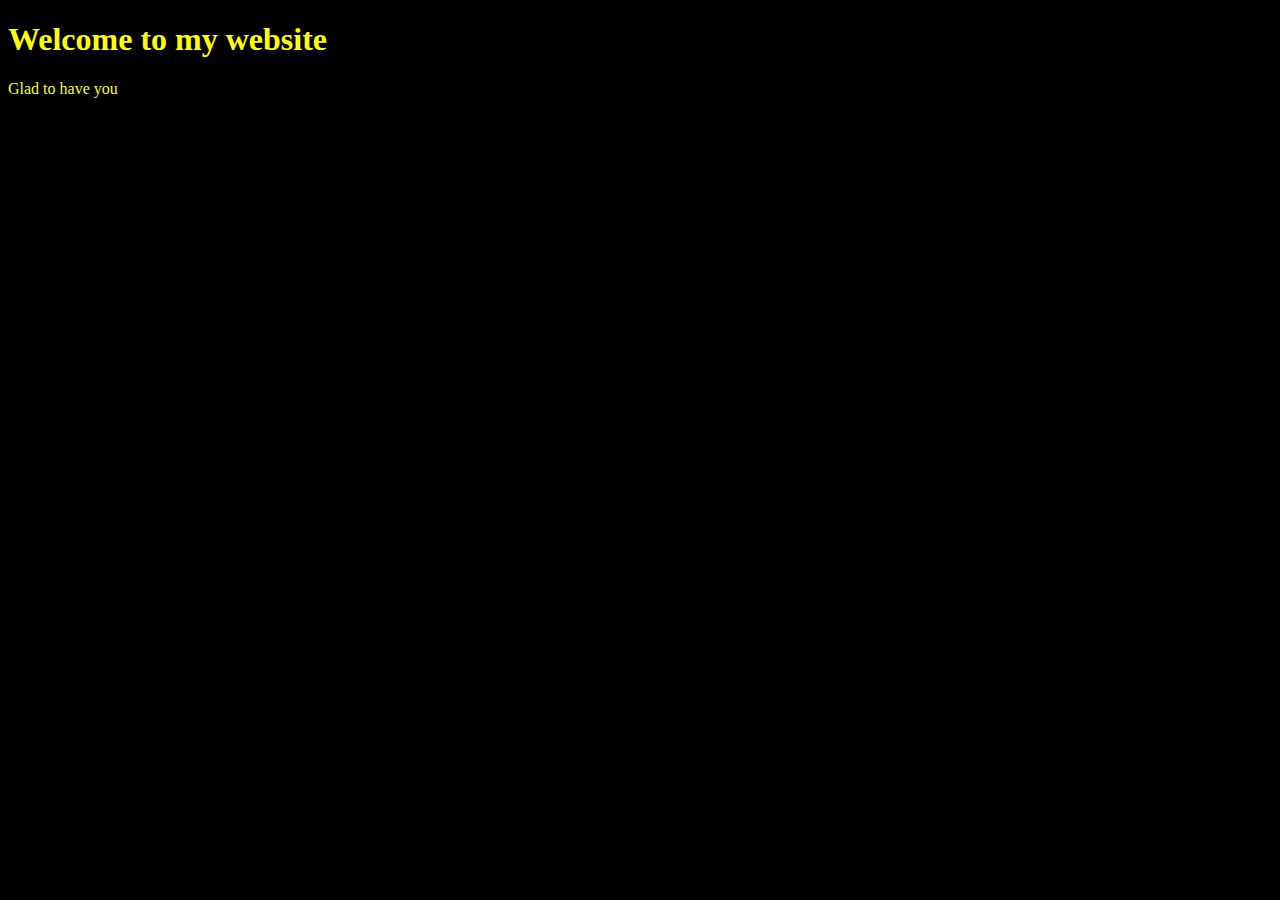
<file: unit1/index.html>
<!DOCTYPE html>
<html>
	<head>

		<link rel="stylesheet" type="text/css" href="css/style.css">

		<title>DJ LadyFace </title>	

	</head>

	<body>
			<h1>Welcome to my website</h1>
			<p>	Glad to have you </p>
	</body>
</html>
</file>
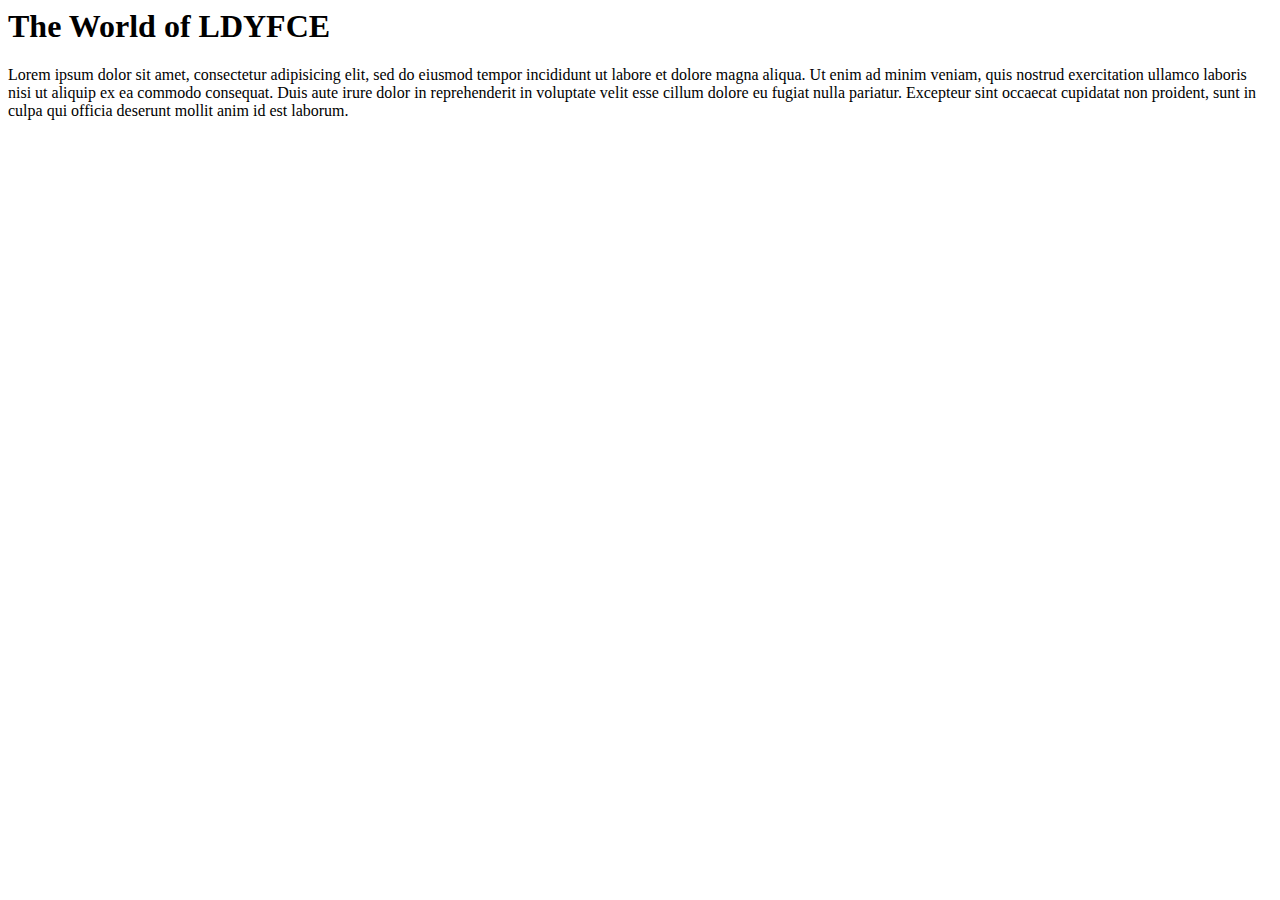
<file: unit_3/index.html>
<html>
<head>
	<title>DJ LadyFace aka LDYFCE</title>
</head>
<body>
	<h1>The World of LDYFCE</h1>
	<p>Lorem ipsum dolor sit amet, consectetur adipisicing elit, sed do eiusmod
	tempor incididunt ut labore et dolore magna aliqua. Ut enim ad minim veniam,
	quis nostrud exercitation ullamco laboris nisi ut aliquip ex ea commodo
	consequat. Duis aute irure dolor in reprehenderit in voluptate velit esse
	cillum dolore eu fugiat nulla pariatur. Excepteur sint occaecat cupidatat non
	proident, sunt in culpa qui officia deserunt mollit anim id est laborum. </p>
</body>
</html>
</file>
<file: unit1/css/style.css>
body {
    background-color: black;
}

h1, p {
    color: yellow;
}
</file>
